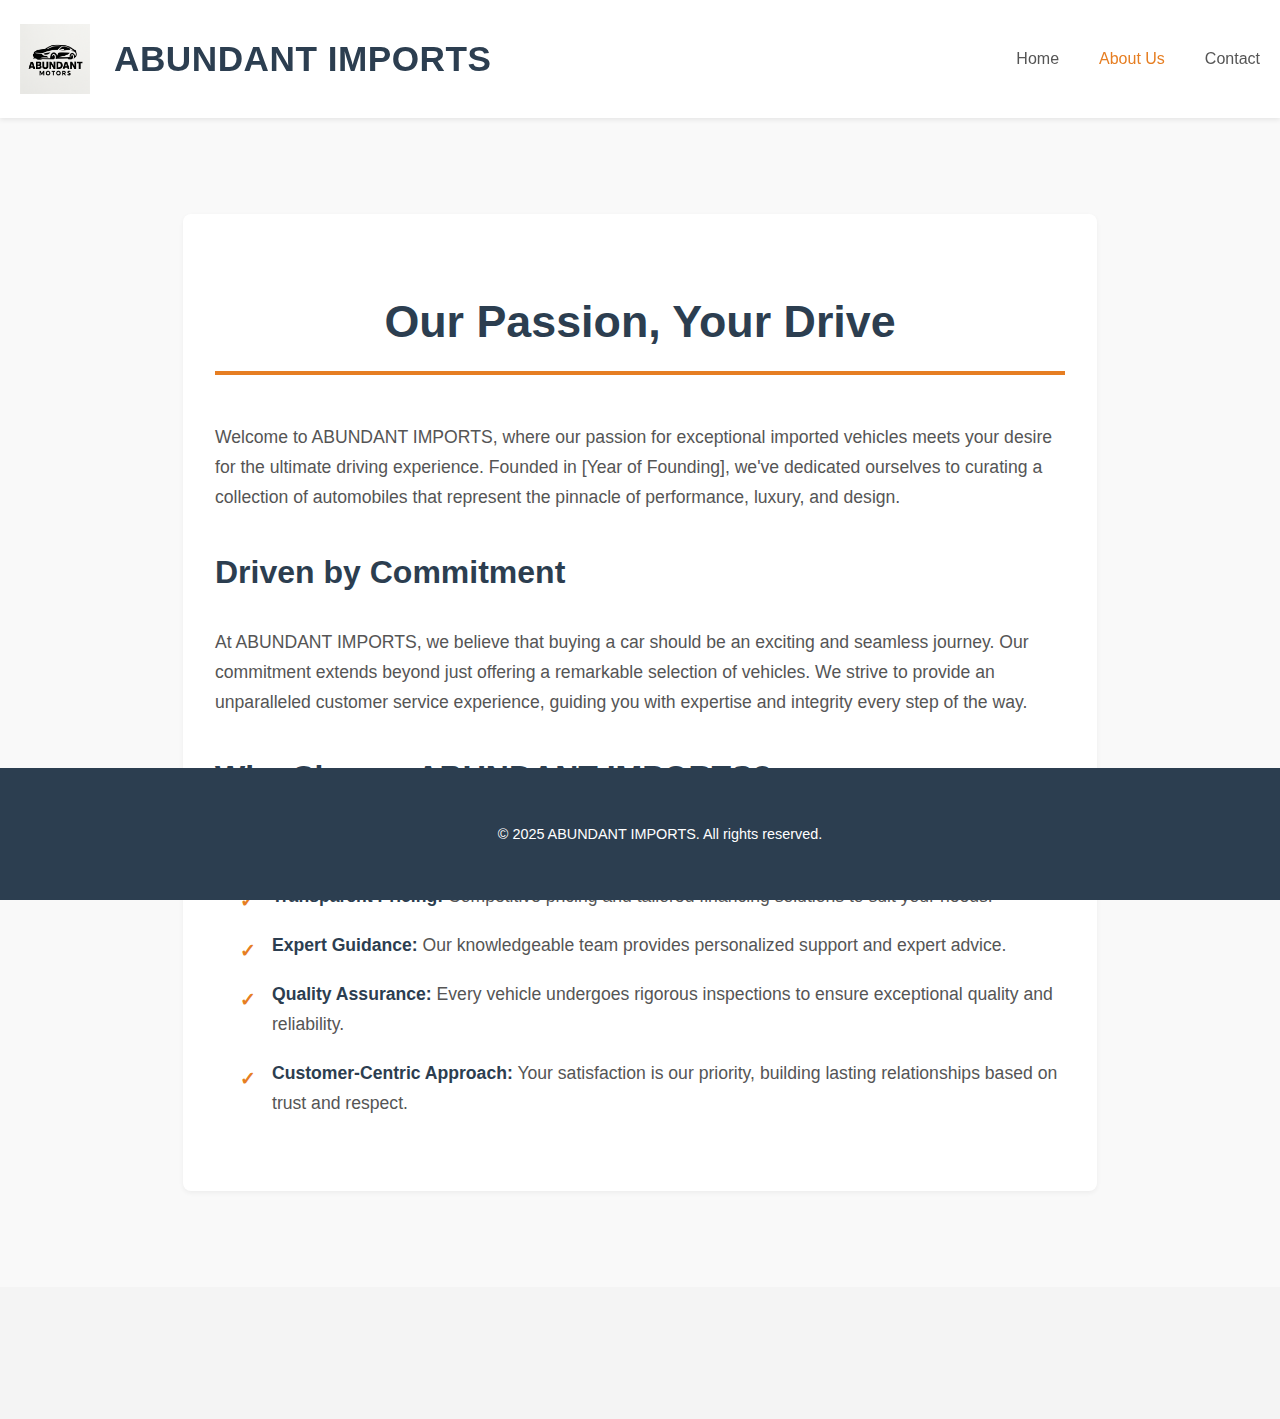
<file: about.html>
<!DOCTYPE html>
<html lang="en">
<head>
    <meta charset="UTF-8">
    <meta name="viewport" content="width=device-width, initial-scale=1.0">
    <title>About Us - ABUNDANT IMPORTS</title>
    <link rel="stylesheet" href="style.css">
</head>
<body>
    <header class="site-header">
        <div class="logo-container">
            <img src="LOGO.png" alt="ABUNDANT IMPORTS Logo">
            <h1 class="site-title">ABUNDANT IMPORTS</h1>
        </div>
        <nav class="main-navigation">
            <ul class="nav-list">
                <li class="nav-item"><a href="index.html" class="nav-link">Home</a></li>
                <li class="nav-item"><a href="about.html" class="nav-link active">About Us</a></li>
                <li class="nav-item"><a href="contact.html" class="nav-link">Contact</a></li>
            </ul>
        </nav>
    </header>

    <section class="about-section">
        <div class="about-content-wrapper">
            <h2 class="section-title">Our Passion, Your Drive</h2>
            <p class="about-paragraph">Welcome to ABUNDANT IMPORTS, where our passion for exceptional imported vehicles meets your desire for the ultimate driving experience. Founded in [Year of Founding], we've dedicated ourselves to curating a collection of automobiles that represent the pinnacle of performance, luxury, and design.</p>

            <h3 class="subsection-title">Driven by Commitment</h3>
            <p class="about-paragraph">At ABUNDANT IMPORTS, we believe that buying a car should be an exciting and seamless journey. Our commitment extends beyond just offering a remarkable selection of vehicles. We strive to provide an unparalleled customer service experience, guiding you with expertise and integrity every step of the way.</p>

            <h3 class="subsection-title">Why Choose ABUNDANT IMPORTS?</h3>
            <ul class="feature-list">
                <li class="feature-item"><strong>Exclusive Selection:</strong> Access to a meticulously chosen range of top-tier imported vehicles.</li>
                <li class="feature-item"><strong>Transparent Pricing:</strong> Competitive pricing and tailored financing solutions to suit your needs.</li>
                <li class="feature-item"><strong>Expert Guidance:</strong> Our knowledgeable team provides personalized support and expert advice.</li>
                <li class="feature-item"><strong>Quality Assurance:</strong> Every vehicle undergoes rigorous inspections to ensure exceptional quality and reliability.</li>
                <li class="feature-item"><strong>Customer-Centric Approach:</strong> Your satisfaction is our priority, building lasting relationships based on trust and respect.</li>
            </ul>
        </div>
    </section>

    <footer class="site-footer">
        <p>&copy; 2025 ABUNDANT IMPORTS. All rights reserved.</p>
    </footer>

    <script src="script.js"></script>
</body>
</html>
</file>
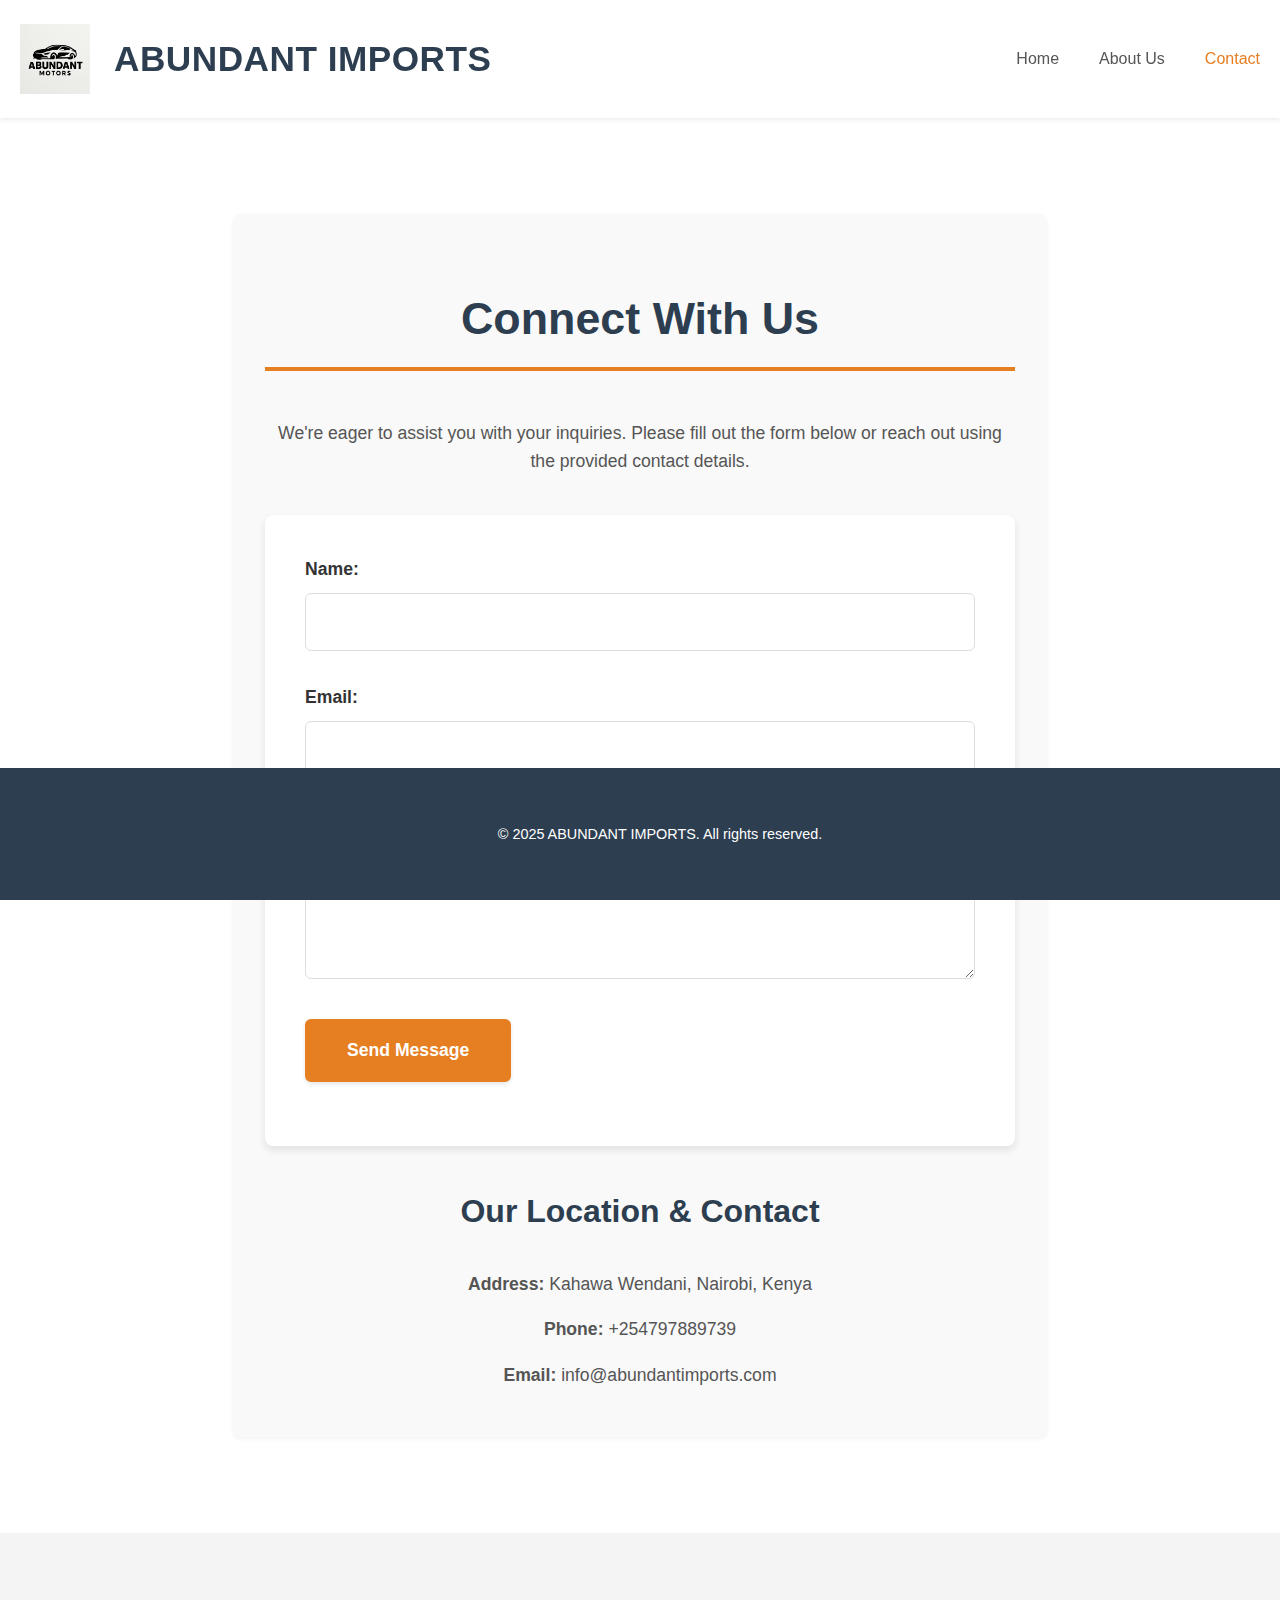
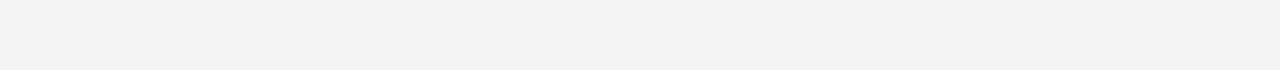
<file: contact.html>
<!DOCTYPE html>
<html lang="en">
<head>
    <meta charset="UTF-8">
    <meta name="viewport" content="width=device-width, initial-scale=1.0">
    <title>Contact Us - ABUNDANT IMPORTS</title>
    <link rel="stylesheet" href="style.css">
</head>
<body>
    <header class="site-header">
        <div class="logo-container">
            <img src="LOGO.png" alt="ABUNDANT IMPORTS Logo">
            <h1 class="site-title">ABUNDANT IMPORTS</h1>
        </div>
        <nav class="main-navigation">
            <ul class="nav-list">
                <li class="nav-item"><a href="index.html" class="nav-link">Home</a></li>
                <li class="nav-item"><a href="about.html" class="nav-link">About Us</a></li>
                <li class="nav-item"><a href="contact.html" class="nav-link active">Contact</a></li>
            </ul>
        </nav>
    </header>

    <section class="contact-section">
        <div class="contact-content-wrapper">
            <h2 class="section-title">Connect With Us</h2>
            <p class="contact-intro">We're eager to assist you with your inquiries. Please fill out the form below or reach out using the provided contact details.</p>

            <div class="contact-form-container">
                <form id="contactForm" class="contact-form">
                    <div class="form-group">
                        <label for="name" class="form-label">Name:</label>
                        <input type="text" id="name" name="name" class="form-input" required>
                        <span class="error-message" id="nameError"></span>
                    </div>
                    <div class="form-group">
                        <label for="email" class="form-label">Email:</label>
                        <input type="email" id="email" name="email" class="form-input" required>
                        <span class="error-message" id="emailError"></span>
                    </div>
                    <div class="form-group">
                        <label for="message" class="form-label">Message:</label>
                        <textarea id="message" name="message" rows="5" class="form-textarea" required></textarea>
                        <span class="error-message" id="messageError"></span>
                    </div>
                    <button type="submit" class="button primary-button">Send Message</button>
                    <p id="formMessage" class="success-message"></p>
                </form>
            </div>

            <div class="contact-info-container">
                <h3 class="subsection-title">Our Location & Contact</h3>
                <p class="contact-detail"><strong>Address:</strong> Kahawa Wendani, Nairobi, Kenya</p>
                <p class="contact-detail"><strong>Phone:</strong> +254797889739</p>
                <p class="contact-detail"><strong>Email:</strong> info@abundantimports.com</p>
                </div>
        </div>
    </section>

    <footer class="site-footer">
        <p>&copy; 2025 ABUNDANT IMPORTS. All rights reserved.</p>
    </footer>

    <script src="script.js"></script>
</body>
</html>
</file>
<file: style.css>
/* Global Styles */
body {
    font-family: 'Open Sans', sans-serif; /* More modern and readable font */
    line-height: 1.6;
    background-color: #f4f4f4; /* Light grey background */
    color: #333;
    margin: 0;
    padding: 0;
    box-sizing: border-box;
    -webkit-font-smoothing: antialiased;
    -moz-osx-font-smoothing: grayscale;
}

.container {
    max-width: 1200px;
    margin: 0 auto;
    padding: 0 20px;
}

.section-title {
    font-size: 2.8rem;
    color: #2c3e50;
    text-align: center;
    margin-bottom: 3rem;
    padding-bottom: 0.75rem;
    border-bottom: 4px solid #e67e22; /* Vibrant orange accent */
}

.subsection-title {
    font-size: 2rem;
    color: #2c3e50;
    margin-bottom: 1.8rem;
}

.button {
    display: inline-block;
    padding: 1.2rem 2.5rem;
    text-decoration: none;
    border-radius: 6px;
    font-size: 1.1rem;
    font-weight: 600;
    transition: background-color 0.3s ease, transform 0.2s ease, box-shadow 0.2s ease;
    cursor: pointer;
    text-align: center;
    box-shadow: 0 2px 4px rgba(0, 0, 0, 0.1);
}

.primary-button {
    background-color: #e67e22; /* Vibrant orange */
    color: #fff;
    border: 2px solid #e67e22;
}

.primary-button:hover {
    background-color: #d35400; /* Darker orange on hover */
    transform: translateY(-2px);
    box-shadow: 0 4px 6px rgba(0, 0, 0, 0.15);
}

/* Header */
.site-header {
    background-color: #fff;
    color: #2c3e50;
    padding: 1.5rem 20px;
    display: flex;
    justify-content: space-between;
    align-items: center;
    box-shadow: 0 2px 5px rgba(0, 0, 0, 0.08);
    position: sticky;
    top: 0;
    z-index: 100;
}

.logo-container {
    display: flex;
    align-items: center;
}

.logo-container img {
    height: 70px; /* Increased logo size */
    margin-right: 1.5rem;
}

.site-title {
    font-size: 2.2rem;
    margin: 0;
    font-weight: 700;
    letter-spacing: 0.5px;
}

.main-navigation .nav-list {
    list-style: none;
    padding: 0;
    margin: 0;
    display: flex;
}

.main-navigation .nav-item {
    margin-left: 2.5rem;
}

.main-navigation .nav-link {
    color: #555;
    text-decoration: none;
    font-weight: 500;
    transition: color 0.3s ease;
}

.main-navigation .nav-link:hover,
.main-navigation .nav-link.active {
    color: #e67e22; /* Orange accent */
}

/* Hero Section */
.hero-section {
    background-image: url('../img/hero-bg.jpg'); /* Replace with your hero image */
    background-size: cover;
    background-position: center;
    color: #fff;
    padding: 10rem 20px;
    text-align: center;
    display: flex;
    align-items: center;
    justify-content: center;
    position: relative; /* For overlay */
}

.hero-section::before {
    content: "";
    position: absolute;
    top: 0;
    left: 0;
    width: 100%;
    height: 100%;
    background-color: rgba(0, 0, 0, 0.4); /* Subtle dark overlay for text contrast */
}

.hero-content-wrapper {
    max-width: 800px;
    margin-bottom: 2rem;
    z-index: 1; /* Bring text above overlay */
}

.hero-title {
    font-size: 3.8rem;
    margin-bottom: 1.5rem;
    font-weight: bold;
    text-shadow: 2px 2px 4px rgba(0, 0, 0, 0.6);
}

.hero-subtitle {
    font-size: 1.6rem;
    margin-bottom: 3rem;
    text-shadow: 1px 1px 2px rgba(0, 0, 0, 0.6);
}

.hero-image-wrapper {
    max-width: 550px; /* Slightly larger hero image */
    margin-left: 3rem;
    border-radius: 8px;
    overflow: hidden;
    box-shadow: 0 4px 12px rgba(0, 0, 0, 0.3);
    z-index: 1; /* Bring image above overlay */
}

.hero-image {
    width: 100%;
    height: auto;
    display: block;
    max-height: 450px; /* Increased max height */
    object-fit: cover;
    transition: transform 0.3s ease-in-out;
}

.hero-image:hover {
    transform: scale(1.03);
}

@media (max-width: 900px) {
    .hero-section {
        flex-direction: column;
        text-align: center;
        padding: 8rem 20px;
    }
    .hero-image-wrapper {
        margin-left: 0;
        margin-top: 3rem;
        max-width: 90%;
    }
    .hero-image {
        max-height: 350px;
    }
}

/* Inventory Section */
.inventory-section {
    padding: 6rem 20px;
    background-color: #fff;
}

.car-slider-container {
    position: relative;
    overflow: hidden;
    margin-bottom: 3rem;
}

.car-slider {
    display: flex;
    transition: transform 0.5s ease-in-out;
}

.car-slider .slide {
    flex: 0 0 320px; /* Slightly larger slider images */
    margin-right: 25px;
    border-radius: 8px;
    overflow: hidden;
    box-shadow: 0 4px 8px rgba(0, 0, 0, 0.15);
    transition: transform 0.3s ease-in-out;
}

.car-slider .slide:hover {
    transform: translateY(-5px);
    box-shadow: 0 6px 12px rgba(0, 0, 0, 0.2);
}

.car-slider .slide:last-child {
    margin-right: 0;
}

.car-slider img {
    width: 100%;
    height: auto;
    display: block;
    max-height: 220px; /* Increased slider image height */
    object-fit: cover;
}

.slider-controls {
    position: absolute;
    top: 50%;
    left: 0;
    right: 0;
    transform: translateY(-50%);
    display: flex;
    justify-content: space-between;
    padding: 0 15px;
}

.slider-button {
    background: rgba(255, 255, 255, 0.8);
    color: #555;
    border: none;
    border-radius: 50%;
    width: 45px;
    height: 45px;
    display: flex;
    justify-content: center;
    align-items: center;
    cursor: pointer;
    font-size: 1.4rem;
    transition: background-color 0.3s ease, color 0.3s ease;
    box-shadow: 0 2px 4px rgba(0, 0, 0, 0.1);
}

.slider-button:hover {
    background-color: #e67e22;
    color: #fff;
}

.slider-button svg {
    width: 22px;
    height: 22px;
    fill: currentColor;
}

/* About Section */
.about-section {
    padding: 6rem 20px;
    background-color: #f9f9f9; /* Light grey alternative */
}

.about-content-wrapper {
    max-width: 850px;
    margin: 0 auto;
    line-height: 1.7;
    padding: 2rem;
    background-color: #fff;
    border-radius: 8px;
    box-shadow: 0 2px 5px rgba(0, 0, 0, 0.05);
}

.about-paragraph {
    margin-bottom: 1.8rem;
    color: #555;
    font-size: 1.1rem;
}

.feature-list {
    padding-left: 25px;
    margin-bottom: 2.5rem;
    list-style-type: none;
}

.feature-item {
    margin-bottom: 1.2rem;
    padding-left: 2rem;
    position: relative;
    font-size: 1.1rem;
    color: #555;
}

.feature-item strong {
    color: #2c3e50;
    font-weight: 600;
}

.feature-item::before {
    content: "\2713";
    position: absolute;
    left: 0;
    top: 0.2rem;
    color: #e67e22;
    font-weight: bold;
    font-size: 1.2rem;
}

/* Contact Section */
.contact-section {
    padding: 6rem 20px;
    background-color: #fff;
}

.contact-content-wrapper {
    max-width: 750px;
    margin: 0 auto;
    text-align: center;
    padding: 2rem;
    background-color: #f9f9f9;
    border-radius: 8px;
    box-shadow: 0 2px 5px rgba(0, 0, 0, 0.05);
}

.contact-intro {
    color: #555;
    margin-bottom: 2.5rem;
    font-size: 1.1rem;
}

.contact-form-container {
    background-color: #fff;
    padding: 2.5rem;
    border-radius: 8px;
    box-shadow: 0 4px 8px rgba(0, 0, 0, 0.1);
    margin-bottom: 2.5rem;
    text-align: left;
}

.contact-form .form-group {
    margin-bottom: 2rem;
}

.contact-form .form-label {
    display: block;
    margin-bottom: 0.6rem;
    font-weight: bold;
    color: #333;
    font-size: 1.1rem;
}

.contact-form .form-input,
.contact-form .form-textarea {
    width: 100%;
    padding: 1.2rem;
    border: 1px solid #ddd;
    border-radius: 6px;
    font-size: 1rem;
    box-sizing: border-box;
    transition: border-color 0.3s ease;
}

.contact-form .form-input:focus,
.contact-form .form-textarea:focus {
    outline: none;
    border-color: #e67e22;
    box-shadow: 0 0 5px rgba(230, 126, 34, 0.5);
}

.contact-form .form-textarea {
    resize: vertical;
    min-height: 120px;
}

.contact-form .error-message {
    color: #e74c3c;
    font-size: 0.9rem;
    margin-top: 0.4rem;
    display: block;
}

.contact-form .success-message {
    color: #2ecc71;
    font-weight: bold;
    margin-top: 1.5rem;
    text-align: center;
}

.contact-info-container {
    text-align: center;
    color: #555;
    font-size: 1.1rem;
}

.contact-detail {
    margin-bottom: 1rem;
}

.contact-info-container .subsection-title {
    text-align: center;
    margin-bottom: 2rem;
}

/* Footer */
.site-footer {
    background-color: #2c3e50;
    color: #fff;
    text-align: center;
    padding: 2.5rem 20px;
    position: sticky;
    bottom: 0;
    width: 100%;
    font-size: 0.9rem;
}

/* Responsive Design */
@media (max-width: 768px) {
    .site-header {
        flex-direction: column;
        align-items: flex-start;
    }

    .logo-container {
        margin-bottom: 1rem;
    }

    .main-navigation {
        margin-top: 1rem;
    }

    .main-navigation .nav-list {
        flex-direction: column;
    }

    .main-navigation .nav-item {
        margin-left: 0;
        margin-bottom: 1rem;
    }

    .hero-section {
        padding: 8rem 20px;
    }

    .hero-title {
        font-size: 3rem;
    }

    .hero-subtitle {
        font-size: 1.4rem;
    }

    .hero-image-wrapper {
        max-width: 95%;
    }
    .hero-image {
        max-height: 300px;
    }

    .inventory-section {
        padding: 4rem 20px;
    }

    .car-slider .slide {
        flex: 0 0 85%;
        margin-right: 20px;
    }

    .car-slider img {
        max-height: 180px;
    }

    .slider-controls {
        display: none; /* Hide controls on smaller screens, consider touch swipe */
    }

    .about-section {
        padding: 4rem 20px;
    }

    .about-content-wrapper {
        padding: 1.5rem;
    }

    .contact-section {
        padding: 4rem 20px;
    }

    .contact-content-wrapper {
        padding: 1.5rem;
    }
}

@media (max-width: 576px) {
    .hero-title {
        font-size
</file>
